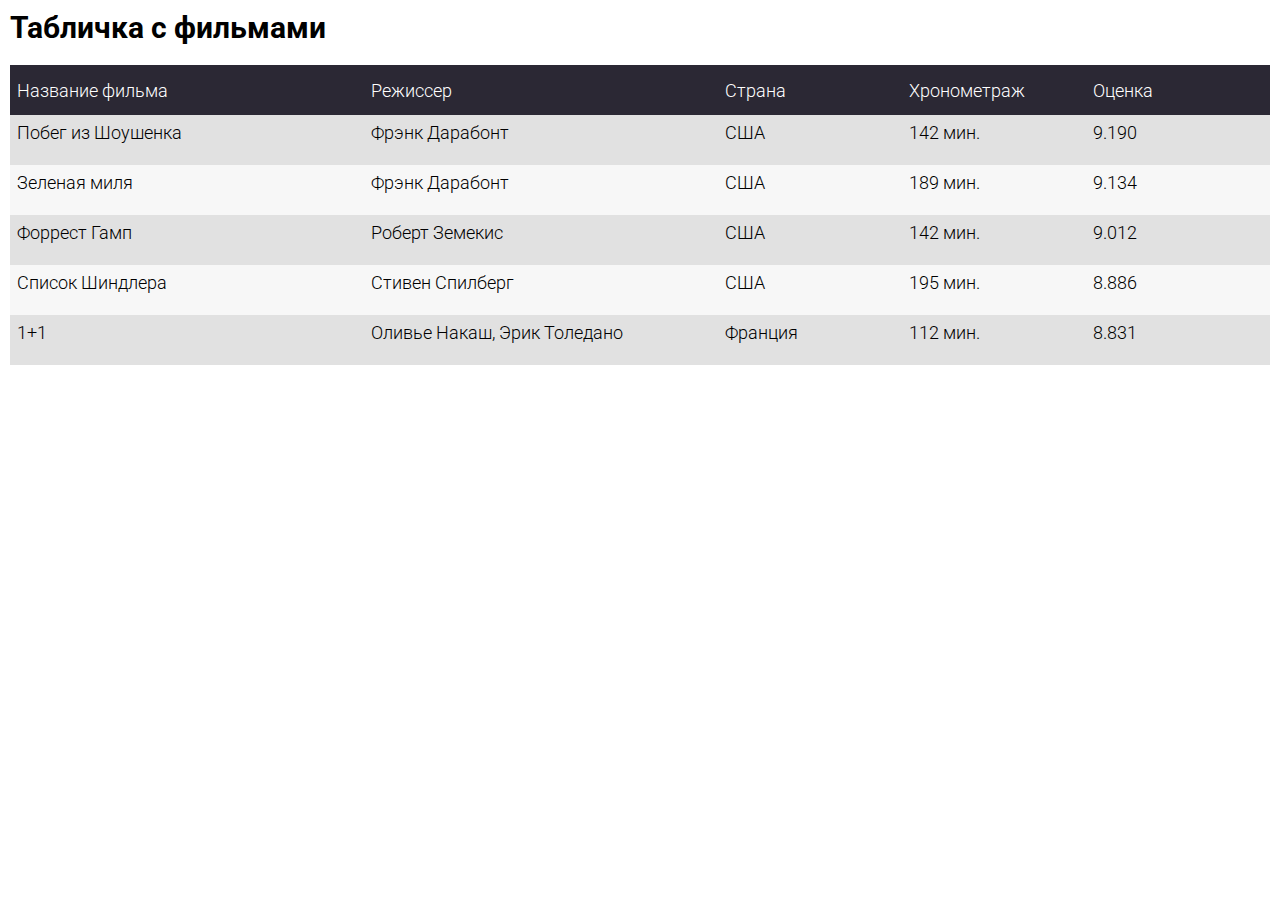
<file: html-css-task/index.html>
<!DOCTYPE html>
<html lang="en">
<head>
    <meta charset="UTF-8">
    <link rel="stylesheet" href="./layout.css">
    <link href="https://fonts.googleapis.com/css?family=Roboto&display=swap" rel="stylesheet">
    <title>Task#1</title>
</head>
<body>
<div class="container container_font">
    <h1 class="container__header">Табличка с фильмами</h1>
    <div class="container__table table_border">
        <div class="table__header">
            <div class="table__cell cell_header cell_name">
                Название фильма
            </div>
            <div class="table__cell cell_header cell_director">
                Режиссер
            </div>
            <div class="table__cell cell_header">
                Страна
            </div>
            <div class="table__cell cell_header">
                Хронометраж
            </div>
            <div class="table__cell cell_header cell_rank">
                Оценка
            </div>
        </div>
        <div class="table__row">
            <div class="table__cell cell_content cell_name">
                Побег из Шоушенка
            </div>
            <div class="table__cell cell_content cell_director">
                Фрэнк Дарабонт
            </div>
            <div class="table__cell cell_content">
                США
            </div>
            <div class="table__cell cell_content">
                142 мин.
            </div>
            <div class="table__cell cell_content cell_rank">
                9.190
            </div>
        </div>
        <div class="table__row">
            <div class="table__cell cell_content cell_name">
                Зеленая миля
            </div>
            <div class="table__cell cell_content cell_director">
                Фрэнк Дарабонт
            </div>
            <div class="table__cell cell_content">
                США
            </div>
            <div class="table__cell cell_content">
                189 мин.
            </div>
            <div class="table__cell cell_content cell_rank">
                9.134
            </div>
        </div>
        <div class="table__row">
            <div class="table__cell cell_content cell_name">
                Форрест Гамп
            </div>
            <div class="table__cell cell_content cell_director">
                Роберт Земекис
            </div>
            <div class="table__cell cell_content">
                США
            </div>
            <div class="table__cell cell_content">
                142 мин.
            </div>
            <div class="table__cell cell_content cell_rank">
                9.012
            </div>
        </div>
        <div class="table__row">
            <div class="table__cell cell_content cell_name">
                Список Шиндлера
            </div>
            <div class="table__cell cell_content cell_director">
                Стивен Спилберг
            </div>
            <div class="table__cell cell_content">
                США
            </div>
            <div class="table__cell cell_content">
                195 мин.
            </div>
            <div class="table__cell cell_content cell_rank">
                8.886
            </div>
        </div>
        <div class="table__row">
            <div class="table__cell cell_content cell_name">
                1+1
            </div>
            <div class="table__cell cell_content cell_director">
                Оливье Накаш, Эрик Толедано
            </div>
            <div class="table__cell cell_content">
                Франция
            </div>
            <div class="table__cell cell_content">
                112 мин.
            </div>
            <div class="table__cell cell_content cell_rank">
                8.831
            </div>
        </div>
    </div>
</div>
</body>
</html>
</file>
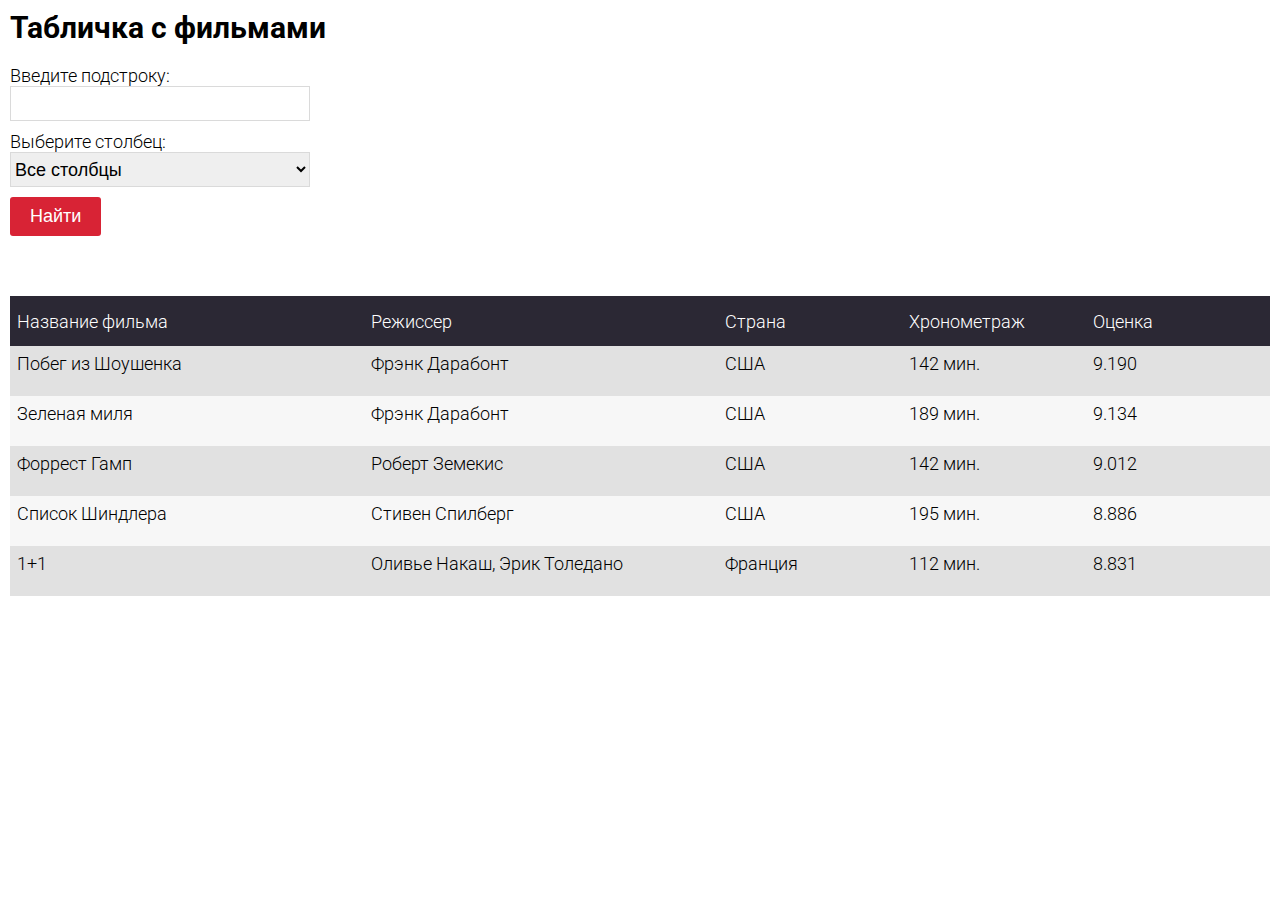
<file: js-task/index.html>
<!DOCTYPE html>
<html lang="en">
<head>
    <meta charset="UTF-8">
    <link rel="stylesheet" href="./layout.css">
    <link href="https://fonts.googleapis.com/css?family=Roboto&display=swap" rel="stylesheet">
    <title>Task#2</title>
</head>
<body>
<div class="container container_font">
    <h1 class="container__header">Табличка с фильмами</h1>
    <form class="container__search-box" id="column-search-form">
        <div class="search-box__input">
            <label for="column-search-input">Введите подстроку:</label>
            <input id="column-search-input" type="text" class="input input_border input_font">
        </div>
        <div class="search-box__select">
            <label for="column-select">Выберите столбец:</label>
            <select class="select select_border" name="" id="column-select">
                <option value="all">Все столбцы</option>
                <option value="1">Название фильма</option>
                <option value="2">Режиссер</option>
                <option value="3">Страна</option>
                <option value="4">Хронометраж</option>
                <option value="5">Оценка</option>
            </select>
        </div>
        <div class="search-box__button">
            <button class="button button_red" id="column-search-button" type="submit">Найти</button>
        </div>
    </form>
    <div class="search-box__result">
        <span id="search-result"></span>
    </div>
    <div class="container__table">
        <div class="table__header">
            <div class="table__cell cell_header cell_name" id="film-name">
                Название фильма
            </div>
            <div class="table__cell cell_header cell_director" id="film-director">
                Режиссер
            </div>
            <div class="table__cell cell_header" id="film-country">
                Страна
            </div>
            <div class="table__cell cell_header" id="film-duration">
                Хронометраж
            </div>
            <div class="table__cell cell_header cell_rank" id="film-rank">
                Оценка
            </div>
        </div>
        <div class="table__row">
            <div class="table__cell cell_content cell_name" id="film-name-1">
                Побег из Шоушенка
            </div>
            <div class="table__cell cell_content cell_director" id="film-director-1">
                Фрэнк Дарабонт
            </div>
            <div class="table__cell cell_content" id="film-country-1">
                США
            </div>
            <div class="table__cell cell_content" id="film-duration-1">
                142 мин.
            </div>
            <div class="table__cell cell_content cell_rank" id="film-rank-1">
                9.190
            </div>
        </div>
        <div class="table__row">
            <div class="table__cell cell_content cell_name" id="film-name-2">
                Зеленая миля
            </div>
            <div class="table__cell cell_content cell_director" id="film-director-2">
                Фрэнк Дарабонт
            </div>
            <div class="table__cell cell_content" id="film-country-2">
                США
            </div>
            <div class="table__cell cell_content" id="film-duration-2">
                189 мин.
            </div>
            <div class="table__cell cell_content cell_rank" id="film-rank-2">
                9.134
            </div>
        </div>
        <div class="table__row">
            <div class="table__cell cell_content cell_name" id="film-name-3">
                Форрест Гамп
            </div>
            <div class="table__cell cell_content cell_director" id="film-director-3">
                Роберт Земекис
            </div>
            <div class="table__cell cell_content" id="film-country-3">
                США
            </div>
            <div class="table__cell cell_content" id="film-duration-3">
                142 мин.
            </div>
            <div class="table__cell cell_content cell_rank" id="film-rank-3">
                9.012
            </div>
        </div>
        <div class="table__row">
            <div class="table__cell cell_content cell_name" id="film-name-4">
                Список Шиндлера
            </div>
            <div class="table__cell cell_content cell_director" id="film-director-4">
                Стивен Спилберг
            </div>
            <div class="table__cell cell_content" id="film-country-4">
                США
            </div>
            <div class="table__cell cell_content" id="film-duration-4">
                195 мин.
            </div>
            <div class="table__cell cell_content cell_rank" id="film-rank-4">
                8.886
            </div>
        </div>
        <div class="table__row">
            <div class="table__cell cell_content cell_name" id="film-name-5">
                1+1
            </div>
            <div class="table__cell cell_content cell_director" id="film-director-5">
                Оливье Накаш, Эрик Толедано
            </div>
            <div class="table__cell cell_content" id="film-country-5">
                Франция
            </div>
            <div class="table__cell cell_content" id="film-duration-5">
                112 мин.
            </div>
            <div class="table__cell cell_content cell_rank" id="film-rank-5">
                8.831
            </div>
        </div>
    </div>
    <script src="index.js"></script>
</div>
</body>
</html>
</file>
<file: html-css-task/layout.css>
html,
body {
    height: 100%;
    margin: 0;
    padding: 0;
}

.container {
    padding: 10px;
    display: flex;
    flex-direction: column;
}

.container_font {
    font-family: 'Roboto', sans-serif;
    font-size: 18px;
    font-weight: 300;
}

.container__header {
    margin: 0;
    padding: 0;
    margin-bottom: 20px;
    font-size: 30px;
}

.container__table {
    box-sizing: border-box;
    width: 100%;
    max-width: 1600px;
    display: flex;
    flex-direction: column;
    cursor: default;
}

.table__header {
    display: flex;
}

.table__row {
    display: flex;
    box-sizing: border-box;
    background-color: #f7f7f7;
    transition: background-color 300ms;
}

.table__row:nth-of-type(2n) {
    background-color: #e1e1e1;
}

.table__row:hover {
    cursor: pointer;
    background-color: #7a747a;
    color: white;
}

.table__cell {
    display: flex;
    box-sizing: border-box;
    flex: 1;
    min-width: 10%;
    word-break: break-word;
    min-height: 50px;
    padding: 7px;
}

.cell_name {
    flex: 2;
}

.cell_director {
    flex: 2;
}

.cell_rank {
    flex: 1;
}

.cell_content:hover {
    color: lightyellow;
}

.cell_header {
    background-color: #2b2834;
    color: white;
    display: flex;
    align-items: center;
}

@media (max-width: 420px) {
    .table__row {
        flex-direction: column;
        position: relative;
    }

    .table__row > .table__cell {
        margin-top: 35px;
        position: relative;
    }

    .table__row > .table__cell:before {
        position: absolute;
        box-sizing: border-box;
        top: -35px;
        left: 0;
        min-height: 35px;
        padding: 5px;
        width: 100%;
        background-color: #2b2834;
        color: white;
    }

    .table__row > .table__cell:nth-of-type(1):before {
        content: 'Название фильма';
    }
    .table__row > .table__cell:nth-of-type(2):before {
        content: 'Режиссер';
    }
    .table__row > .table__cell:nth-of-type(3):before {
        content: 'Страна';
    }
    .table__row > .table__cell:nth-of-type(4):before {
        content: 'Хронометраж';
    }
    .table__row > .table__cell:nth-of-type(5):before {
        content: 'Оценка';
    }

    .table__header {
        display: none;
    }
}
</file>
<file: js-task/layout.css>
html,
body {
    height: 100%;
    margin: 0;
    padding: 0;
}

.container {
    padding: 10px;
    display: flex;
    flex-direction: column;
}

.container_font {
    font-family: 'Roboto', sans-serif;
    font-size: 18px;
    font-weight: 300;
}

.container__header {
    margin: 0;
    padding: 0;
    margin-bottom: 20px;
    font-size: 30px;
}

.container__search-box {
    display: flex;
    flex-direction: column;
    height: auto;
    align-items: flex-start;
    width: 100%;
    margin-bottom: 20px;
}

.search-box__input {
    display: flex;
    flex-direction: column;
    height: 100%;
    width: 100%;
    margin-right: 10px;
    margin-bottom: 10px;
}

.input {
    box-sizing: border-box;
    padding: 10px 0;
    height: 35px;
    width: 300px;
    text-indent: 10px;
}

.input_border {
    border: 1px solid #DADADA;
    outline: none;
}

.input_border:focus {
    border: 1px solid #2b2834;
}

.input_font {
    font-size: 18px;
}

.search-box__select {
    display: flex;
    box-sizing: border-box;
    width: 100%;
    flex-direction: column;
    justify-content: space-between;
    margin-right: 10px;
    margin-bottom: 10px;
}

.select {
    height: 35px;
    width: 300px;
    font-size: 18px;
    box-sizing: border-box;
}

.select_border {
    border: 1px solid #DADADA
}

.select_border:focus {
    outline: none;
    border: 1px solid #2b2834;
}

.search-box__button {
    display: flex;
    height: 100%;
    align-items: flex-end;
}

.button {
    box-sizing: border-box;
    border: none;
    padding: 9px 20px;
    border-radius: 3px;
    outline: none;
    font-size: 18px;
    cursor: pointer;
    text-align: center;
    font-weight: 400;
    transition: all .3s;
}

.button_red {
    color: white;
    background: rgb(216, 35, 53);
}

.button_red:hover {
    background: rgb(189, 32, 47);
    text-decoration: none;
}

.button_red:active {
    box-shadow: inset 0 0 10px rgba(0,0,0,0.5);
}

.search-box__result {
    height: 20px;
    margin-bottom: 20px;
    font-size: 18px;
}

.container__table {
    box-sizing: border-box;
    width: 100%;
    max-width: 1600px;
    display: flex;
    flex-direction: column;
    cursor: default;
}

.table__header {
    display: flex;
}

.table__row {
    display: flex;
    box-sizing: border-box;
    background-color: #f7f7f7;
    transition: background-color 300ms;
}

.table__row:nth-of-type(2n) {
    background-color: #e1e1e1;
}

.table__row:hover {
    cursor: pointer;
    background-color: #7a747a;
    color: white;
}

.table__cell {
    display: flex;
    box-sizing: border-box;
    flex: 1;
    min-width: 10%;
    word-break: break-word;
    min-height: 50px;
    padding: 7px;
}

.cell_name {
    flex: 2;
}

.cell_director {
    flex: 2;
}

.cell_rank {
    flex: 1;
}

.cell_found {
    background-color: rgb(235, 91, 97);
    transition: background-color 300ms;
}

.table__row:hover > .cell_found {
    background-color: rgb(180, 73, 79);
}


.cell_content:hover {
    color: lightyellow;
}

.cell_header {
    background-color: #2b2834;
    color: white;
    display: flex;
    align-items: center;
}

.hidden {
    display: none;
}

@media (max-width: 420px) {
    .input {
        width: 100%;
    }

    .select {
        width: 100%;
    }

    .table__row {
        flex-direction: column;
        position: relative;
    }

    .table__row > .table__cell {
        margin-top: 35px;
        position: relative;
    }

    .table__row > .table__cell:before {
        position: absolute;
        box-sizing: border-box;
        top: -35px;
        left: 0;
        min-height: 35px;
        padding: 5px;
        width: 100%;
        background-color: #2b2834;
        color: white;
    }

    .table__row > .table__cell:nth-of-type(1):before {
        content: 'Название фильма';
    }
    .table__row > .table__cell:nth-of-type(2):before {
        content: 'Режиссер';
    }
    .table__row > .table__cell:nth-of-type(3):before {
        content: 'Страна';
    }
    .table__row > .table__cell:nth-of-type(4):before {
        content: 'Хронометраж';
    }
    .table__row > .table__cell:nth-of-type(5):before {
        content: 'Оценка';
    }

    .table__header {
        display: none;
    }
}
</file>
